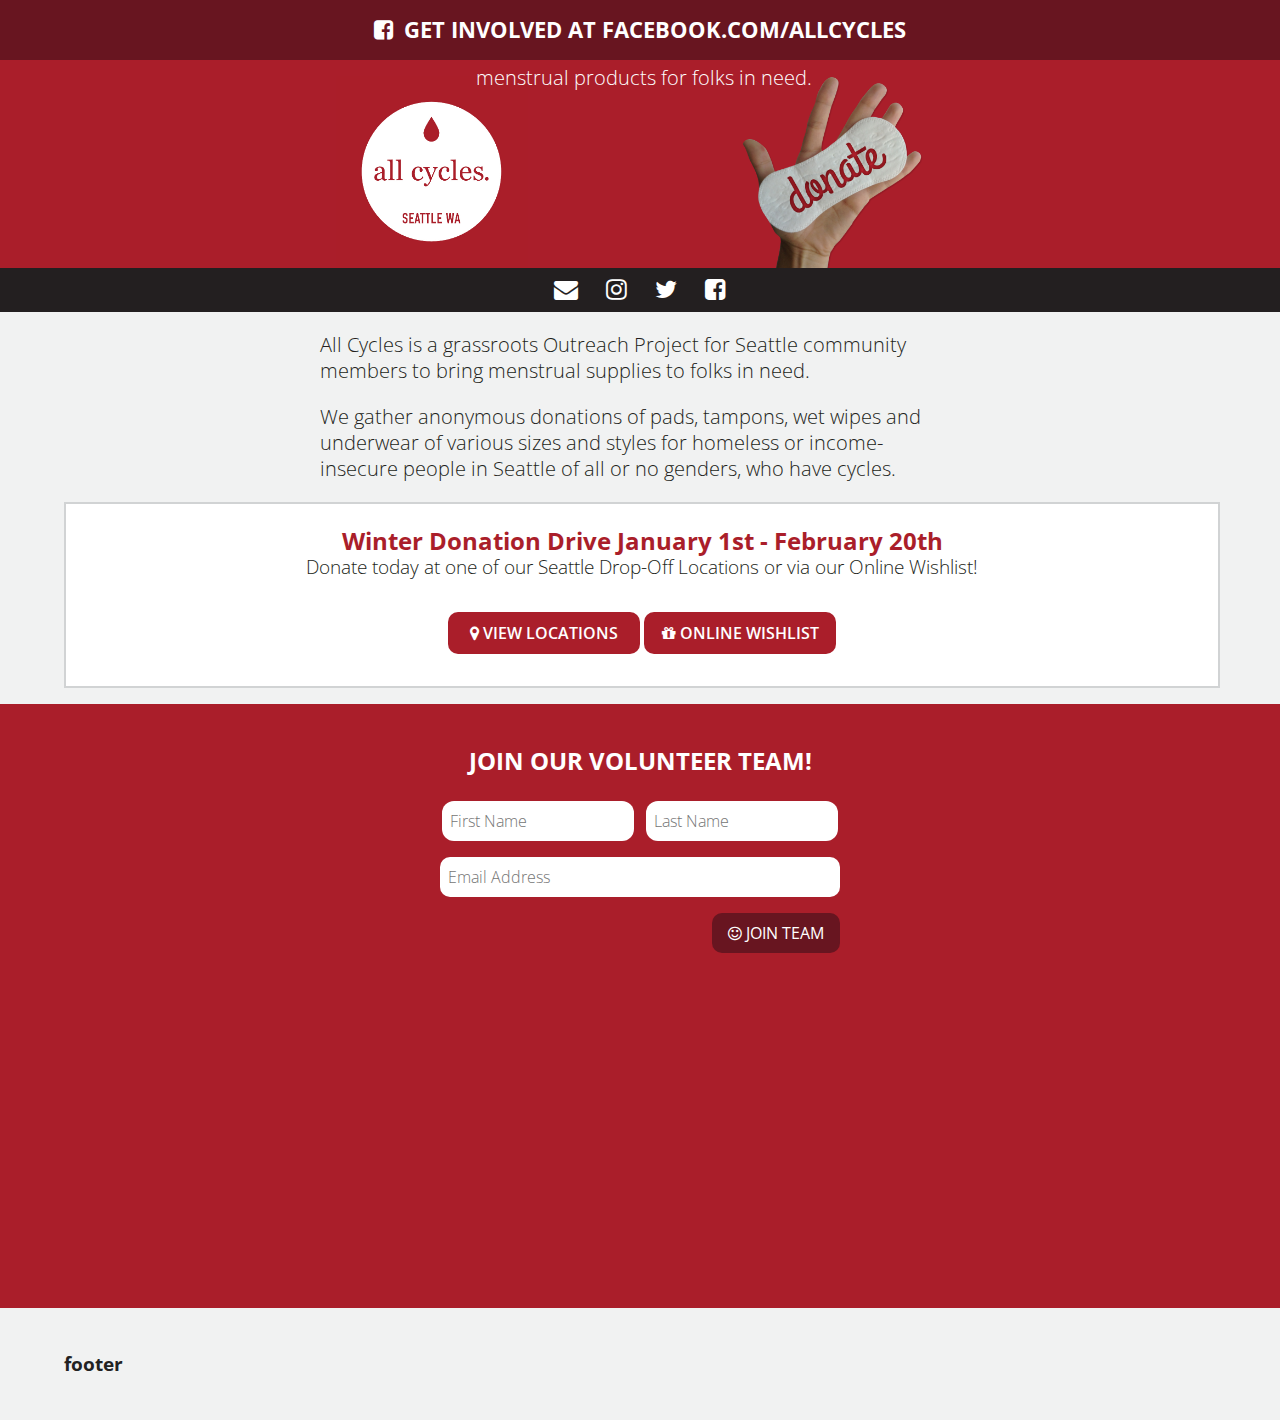
<file: index.html>
<!doctype html>
<!--[if lt IE 7]>      <html class="no-js lt-ie9 lt-ie8 lt-ie7" lang=""> <![endif]-->
<!--[if IE 7]>         <html class="no-js lt-ie9 lt-ie8" lang=""> <![endif]-->
<!--[if IE 8]>         <html class="no-js lt-ie9" lang=""> <![endif]-->
<!--[if gt IE 8]><!--> <html class="no-js" lang=""> <!--<![endif]-->
  <head>
    <meta charset="utf-8">
    <meta http-equiv="X-UA-Compatible" content="IE=edge,chrome=1">
    <title>All Cycles - Seattle</title>
    <meta name="description" content="">
    <meta name="viewport" content="width=device-width, initial-scale=1">
    <link rel="apple-touch-icon" href="apple-touch-icon.png">
    <link href='https://fonts.googleapis.com/css?family=Open+Sans:400,300,700,600' rel='stylesheet' type='text/css'>
    <link rel="stylesheet" href="https://maxcdn.bootstrapcdn.com/font-awesome/4.5.0/css/font-awesome.min.css">
    <link rel="stylesheet" href="css/normalize.min.css">
    <link rel="stylesheet" href="css/main.css">
  </head>
  <body>
    <div class="header-container">
      <header class="clearfix">
        <h2 class="header_h2">
          <a href="https://www.facebook.com/allcycles"><span class="fa fa-facebook-square"></span>Get involved <span class="mobile-hidden"> at Facebook.com/allcycles</span></a>
        </h2>
        <div class="header_banner">
          <h1 class="title">menstrual products for folks in need.</h1>
          <img src="images/logo.jpg" class="logo_img" alt="All Cycles - Seattle, WA">
          <img src="images/pad.png" class="donate_img mobile-hidden" alt="DONATE!">
        </div>
        <div class="social-links">
          <a href=""><span class="fa fa-envelope"></span></a>
          <a href="https://www.instagram.com/allcyclesseattle/"><span class="fa fa-instagram"></span></a>
          <a href="https://twitter.com/allcyclessea"><span class="fa fa-twitter"></span></a>
          <a href="https://www.facebook.com/allcycles"><span class="fa fa-facebook-square"></span></a>
        </div>
      </header>
    </div>

    <div class="main-container">
      <div class="main">
        <article>
          <header class="about_all-cycles">
            <p>All Cycles is a grassroots Outreach Project for Seattle community members to bring menstrual supplies to folks in need.</p>
            <p>We gather anonymous donations of pads, tampons, wet wipes and underwear of various sizes and styles for homeless or income- insecure people in Seattle of all or no genders, who have cycles.</p>
          </header>
          <section class="donation-drive_section section_inset">
            <h2>Winter Donation Drive January 1st - February 20th</h2>
            <p>Donate today at one of our Seattle Drop-Off Locations or via our Online Wishlist!</p>
            <div class="button-link">
              <a href=""><span class="fa fa-map-marker"></span> View Locations</a>
            </div>
            <div class="button-link">
              <a href="http://smile.amazon.com/registry/wishlist/30WNGG5HG0EDL"><span class="fa fa-gift"></span> Online Wishlist</a>
            </div>
          </section>
          <section class="join_section section_wrapper">
            <h2>Join our volunteer team!</h2>
            <form class="join_form" action="">
              <input name="first-name" type="text" placeholder="First Name" required>
              <input name="last-name" type="text" placeholder="Last Name" required>
              <input name="email-address" type="email" placeholder="Email Address" required>
              <button class="join_button"><span class="fa fa-smile-o"></span> Join Team</button>
            </form>
            <iframe src="https://docs.google.com/forms/d/17Sj61ShMEZDd39SOkCOjKVccZu-1q9VC7zIS7yFCg5s/viewform?embedded=true" width="760" height="300" frameborder="0" marginheight="0" marginwidth="0">Loading...</iframe>
          </section>
        </article>

      </div>
    </div>

    <div class="footer-container">
      <footer class="section_wrapper">
        <h3>footer</h3>
      </footer>
    </div>
  </body>
</html>
</file>
<file: css/main.css>
/*! HTML5 Boilerplate v5.0 | MIT License | http://h5bp.com/ */

html {
  color: #222;
  font-size: 1em;
  line-height: 1.4;
}
::-moz-selection {
  background: #b3d4fc;
  text-shadow: none;
}
::selection {
  background: #b3d4fc;
  text-shadow: none;
}
img, svg {
  vertical-align: middle;
}
textarea {
  resize: vertical;
}
.browserupgrade {
  margin: 0.2em 0;
  background: #ccc;
  color: #000;
  padding: 0.2em 0;
}


/* ================== colors ====================
header dark red    #681520
header/logo red    #AA1E2A
header/text black  #231F20
body gray          #F1F2F2
border gray        #D1D3D4
*/

body {
  font: 16px/26px 'Open Sans', Helvetica, Helvetica Neue, Arial;
  background-color: #F1F2F2;
}
.header-container {
  background-color: #AA1E2A;
}
.mobile-hidden {
  display: none;
  visibility: hidden;
}
.title {
  color: white;
  font-size: 1.4em;
  font-weight: 300;
  margin: 0;
}
.header_banner {
  width: 90%;
  padding: 5%;
  text-align: center;
}
.logo_img {
  width: 20em;
  margin: 0 auto;
}
.header_h2 {
  text-transform: uppercase;
  font-size: 1.4em;
  font-weight: 700;
  background-color: #681520;
  text-align: center;
  margin: 0 0 0 0;
  padding: 0.75em 0;
}
.header_h2 .fa-facebook-square {
  font-size: 1em;
  padding-right: 0.5em;
}
p, input {
  color: #231F20;
}
a {
  text-decoration: none;
  color: white;
}
.section_inset {
  width: 80%;
  margin: 1em 5%;
  padding: 0 5%;
}
.section_wrapper {
  width: 90%;
  padding: 1.5em 5%;
}
.social-links {
  background-color: #231F20;
  text-align: center;
  height: 1.75em;
  padding: 0.5em 0;
}
.social-links a {
  color: white;
  font-size: 1.5em;
  margin: 0 0.5em;
}
.button-link {
  width: 11em;
  padding: 0.5em;
  background-color: #AA1E2A;
  text-transform: uppercase;
  border-radius: 10px;
  text-align: center;
  display: inline-block;
  font-weight: 600;
}
.about_all-cycles {
  max-width: 40em;
  margin: 0 auto;
  padding: 0 1em;
}
.about_all-cycles p {
  font-weight: 300;
  font-size: 1.25em;
}
.donation-drive_section {
  text-align: center;
  background: white;
  border: solid 2px #D1D3D4;
}
.donation-drive_section h2 {
  color: #AA1E2A;
  margin: 1em 0 0 0;
}
.donation-drive_section .button-link {
  margin: 0 0 0.75em 0;
}
.donation-drive_section p {
  font-size: 1.2em;
  font-weight: 300;
  margin: 0 0 1em 0;
}
.join_section {
  background: #AA1E2A;
  text-align: center;
  color: white;
}
.join_section h2 {
  text-transform: uppercase;
}
.join_form {
  margin: 1em auto;
  width: 21em;
}
input {
  font-weight: 300;
  font-size: 1em;
  padding: 0 0.5em;
}
input, button {
  border: none;
}
input[type="text"] {
  width: 20em;
  height: 2.5em;
  border-radius: 12px;
  margin: 0.5em auto;
}
input[type="email"] {
  border-radius: 10px;
  width: 20em;
  height: 2.5em;
  margin: 0.5em auto;
}
.join_button {
  border-radius: 10px;
  height: 2.5em;
  width: 10em;
  color: white;
  background-color: #681520;
  margin: 0.5em 0 0.5em 10em;
  text-transform: uppercase;
}

/* ==========================================================================
   Media Queries
   ========================================================================== */

@media only screen and (min-width: 768px) {

  .mobile-hidden {
    visibility: visible;
    display: inherit;
  }
  .title {
    position: absolute;
    top: 0.25em;
    left: 7em;
    z-index: 100;
    font-size: 1.25em;
  }
  .header_banner {
    margin: auto;
    position: relative;
    height: 13em;
    width: 38em;
    padding: 0;
  }
  .logo_img {
    width: 12em;
    position: absolute;
    top: 1em;
    left: 0;
    z-index: 0;
  }
  .donate_img {
    width: 12em;
    position: absolute;
    right: 1em;
    top: 1em;
    z-index: 0;
  }
  .donation-drive_section .button-link {
    margin: 2em 0;
  }
  .donation-drive_section p {
    margin: 0;
  }
  .join_form {
    width: 28em;
    margin: 1em auto;
  }
  input[type="text"] {
    width: 11em;
    margin: 0.5em 0.25em;
  }
  input[type="email"] {
    width: 24em;
    margin: 0.5em 0;
  }
  .join_button {
    width: 8em;
    margin: 0.5em 0 0.5em 17em;
  }
}
</file>
